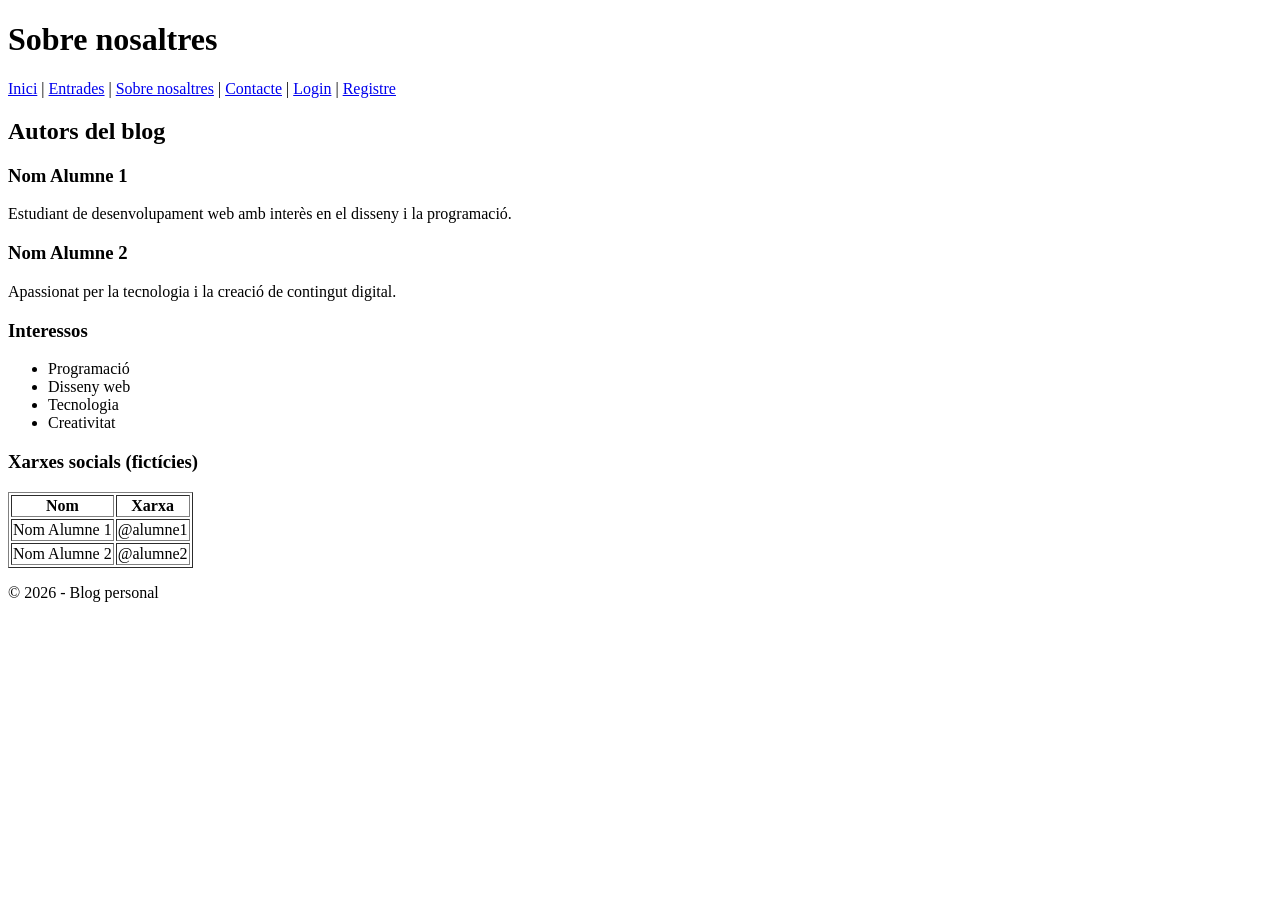
<file: about.html>
<!DOCTYPE html>
<html lang="ca">
<head>
    <meta charset="UTF-8">
    <title>Sobre nosaltres | Blog</title>
</head>
<body>

<header>
    <h1>Sobre nosaltres</h1>
    <nav>
        <a href="index.html">Inici</a> |
        <a href="posts.html">Entrades</a> |
        <a href="about.html">Sobre nosaltres</a> |
        <a href="contact.html">Contacte</a> |
        <a href="login.html">Login</a> |
        <a href="register.html">Registre</a>
    </nav>
</header>

<main>
    <section>
        <h2>Autors del blog</h2>

        <h3>Nom Alumne 1</h3>
        <p>Estudiant de desenvolupament web amb interès en el disseny i la programació.</p>

        <h3>Nom Alumne 2</h3>
        <p>Apassionat per la tecnologia i la creació de contingut digital.</p>

        <h3>Interessos</h3>
        <ul>
            <li>Programació</li>
            <li>Disseny web</li>
            <li>Tecnologia</li>
            <li>Creativitat</li>
        </ul>

        <h3>Xarxes socials (fictícies)</h3>
        <table border="1">
            <tr>
                <th>Nom</th>
                <th>Xarxa</th>
            </tr>
            <tr>
                <td>Nom Alumne 1</td>
                <td>@alumne1</td>
            </tr>
            <tr>
                <td>Nom Alumne 2</td>
                <td>@alumne2</td>
            </tr>
        </table>
    </section>
</main>

<footer>
    <p>© 2026 - Blog personal</p>
</footer>

</body>
</html>
</file>
